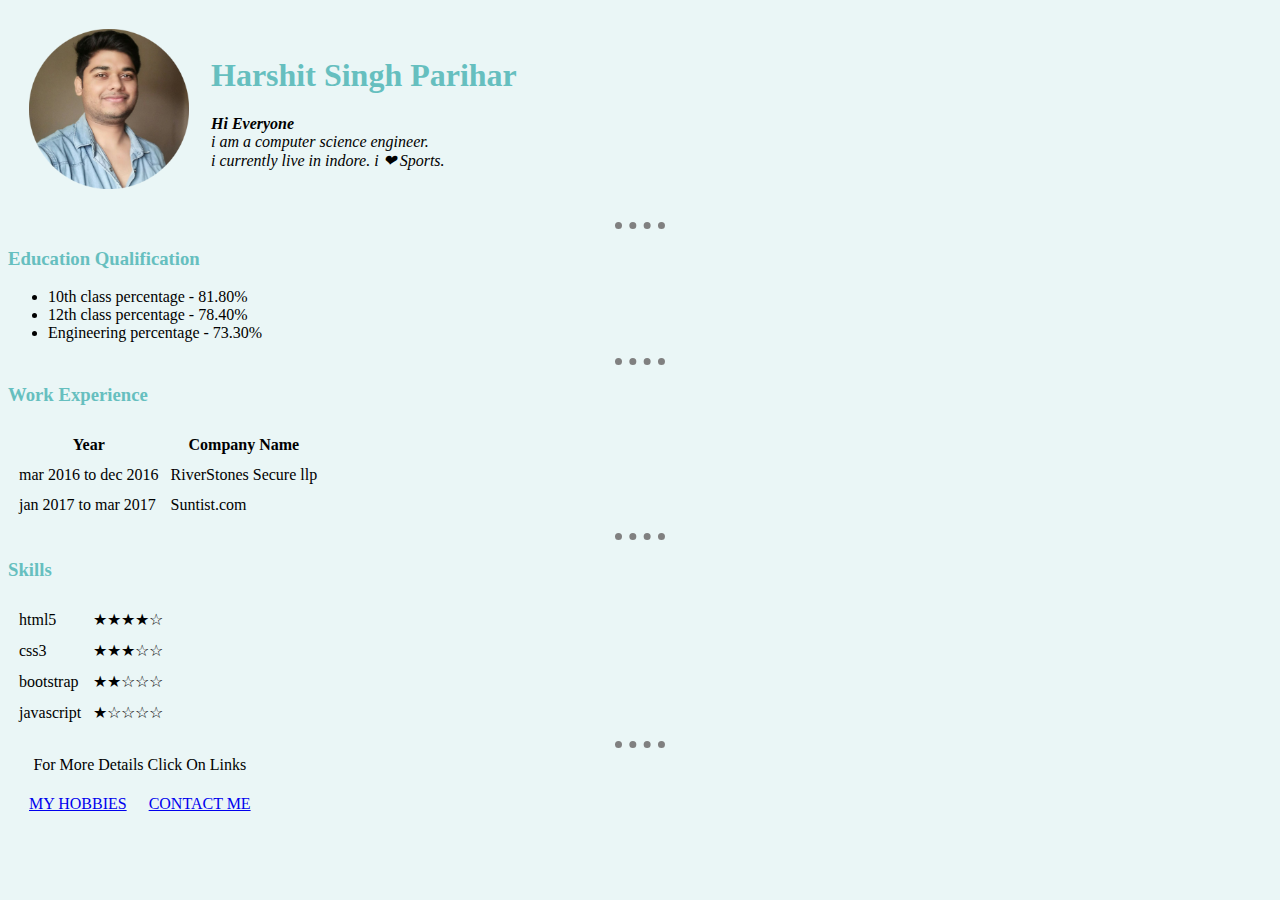
<file: index.html>
<!DOCTYPE html>
<html lang="en" dir="ltr">

<head>
  <meta charset="utf-8">
  <title>Harshit Personal Site</title>
  <link rel="stylesheet" href="css/styles.css">
</head>

<body>
  <table cellspacing="20">
    <tr>
      <td><img  src="images/harshit.png" alt="Harshit Profile picture"></td>
      <td>
        <h1> Harshit Singh Parihar </h1>
        <p> <em> <strong>Hi Everyone</strong>
            <br> i am a computer science engineer.</em>
          <br><em> i currently live in indore.</em><em> i &#10084; Sports.</em>
        </p>
      </td>
    </tr>
  </table>
  <hr>
  <h3> Education Qualification </h3>
  <ul>
    <li>10th class percentage - 81.80% </li>
    <li>12th class percentage - 78.40% </li>
    <li>Engineering percentage - 73.30% </li>
  </ul>

  <hr>
  <h3>Work Experience </h3>
  <table border="0" cellspacing="10">
    <tr>
      <th>Year</th>
      <th>Company Name</th>
    </tr>
    <tr>
      <td>mar 2016 to dec 2016</td>
      <td>RiverStones Secure llp</td>
    </tr>
    <tr>
      <td>jan 2017 to mar 2017</td>
      <td>Suntist.com</td>
    </tr>
  </table>
  <hr>
  <h3>Skills</h3>
  <table border="0" cellspacing="10">
    <tr>
      <td>html5</td>
      <td>&starf;&starf;&starf;&starf;&star;</td>
    </tr>
    <tr>
      <td>css3</td>
      <td>&starf;&starf;&starf;&star;&star;</td>
    </tr>
    <tr>
      <td>bootstrap</td>
      <td>&starf;&starf;&star;&star;&star;</td>
    </tr>
    <tr>
      <td>javascript</td>
      <td>&starf;&star;&star;&star;&star;</td>
    </tr>
  </table>
  <hr>
  <table cellspacing="20">
    <caption>For More Details Click On Links</caption>
    <tr>
      <td><a href="hobbies.html">MY HOBBIES</a></td>
      <td><a href="contact.html">CONTACT ME</a></td>
    </tr>
  </table>
</body>

</html>
</file>
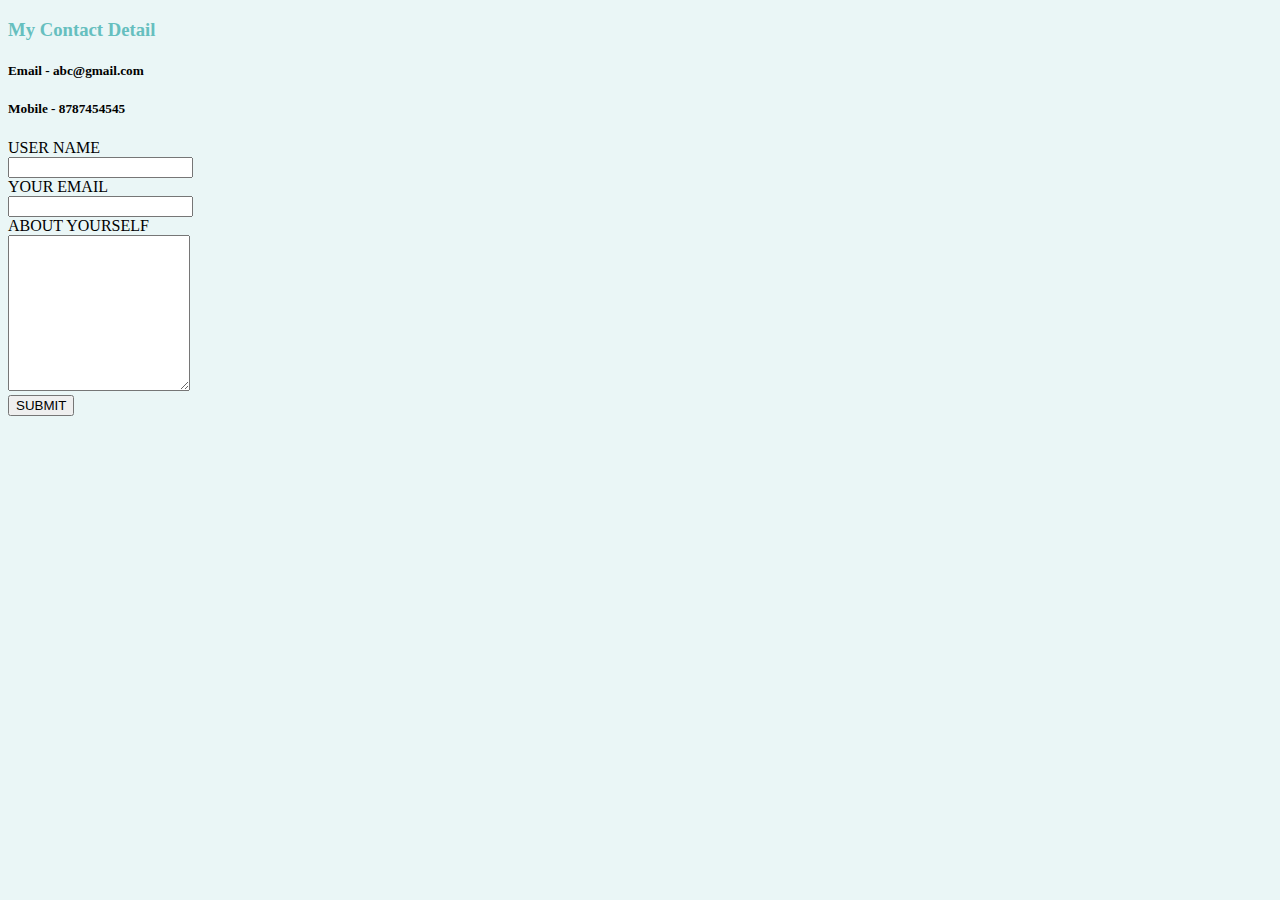
<file: contact.html>
<!DOCTYPE html>
<html lang="en" dir="ltr">

<head>
  <meta charset="utf-8">
  <title>Contact Harshit</title>
  <link rel="stylesheet" href="css/styles.css">
</head>

<body>
  <h3> My Contact Detail</h3>
  <h5>Email - abc@gmail.com</h5>
  <h5>Mobile - 8787454545</h5>

 <form class="" action="mailto:harshitparihar388@gmail.com" method="post" enctype="text/plain">
   <label for="name">USER NAME</label><br>
   <input type="text" id="name" name="name" value=""><br>
   <label for="email">YOUR EMAIL</label><br>
   <input type="email" name="email" value=""><br>
   <label for="textarea">ABOUT YOURSELF</label><br>
   <textarea name="textarea" rows="10" cols="20"></textarea><br>
   <input type="submit" name="" value="SUBMIT">
 </form>

</body>

</html>
</file>
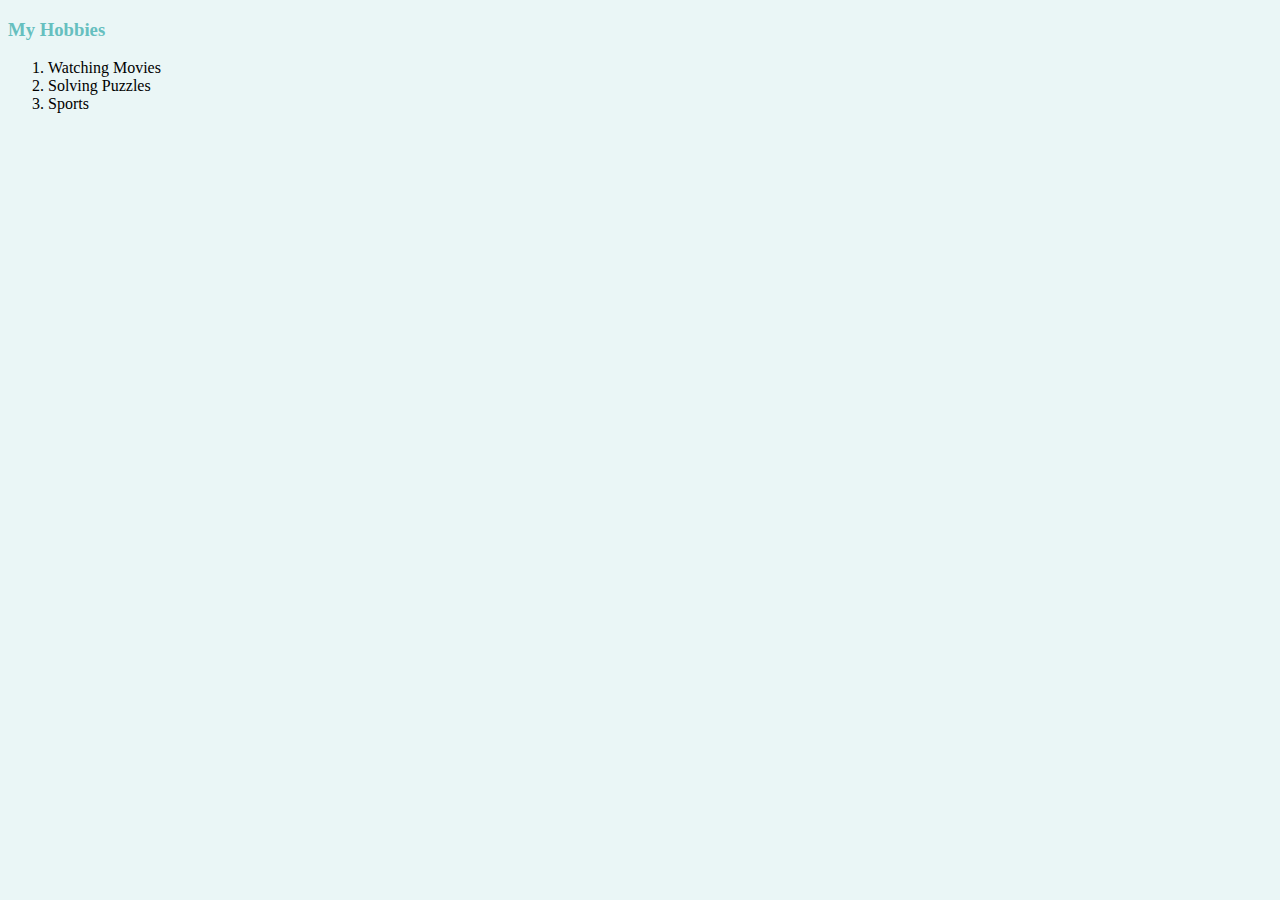
<file: hobbies.html>
<!DOCTYPE html>
<html lang="en" dir="ltr">
  <head>
    <meta charset="utf-8">
    <title>MY Hobbies</title>
    <link rel="stylesheet" href="css/styles.css">
  </head>
  <body>
    <h3> My Hobbies</h3>
  <ol>
    <li>Watching Movies</li>
    <li>Solving Puzzles</li>
    <li>Sports</li>
  </ol>
  </body>
</html>
</file>
<file: css/styles.css>
body {
  background-color: #EAF6F6;
}
hr {
  border-style: none;
  width: 4%;
  border-top-style: dotted;
  border-width: 7px;
  border-color: grey;
}
img {
  width: 160px;
  height: 160px;
}
h1{
  color: #66BFBF;
}
h3{
  color: #66BFBF;
}
</file>
